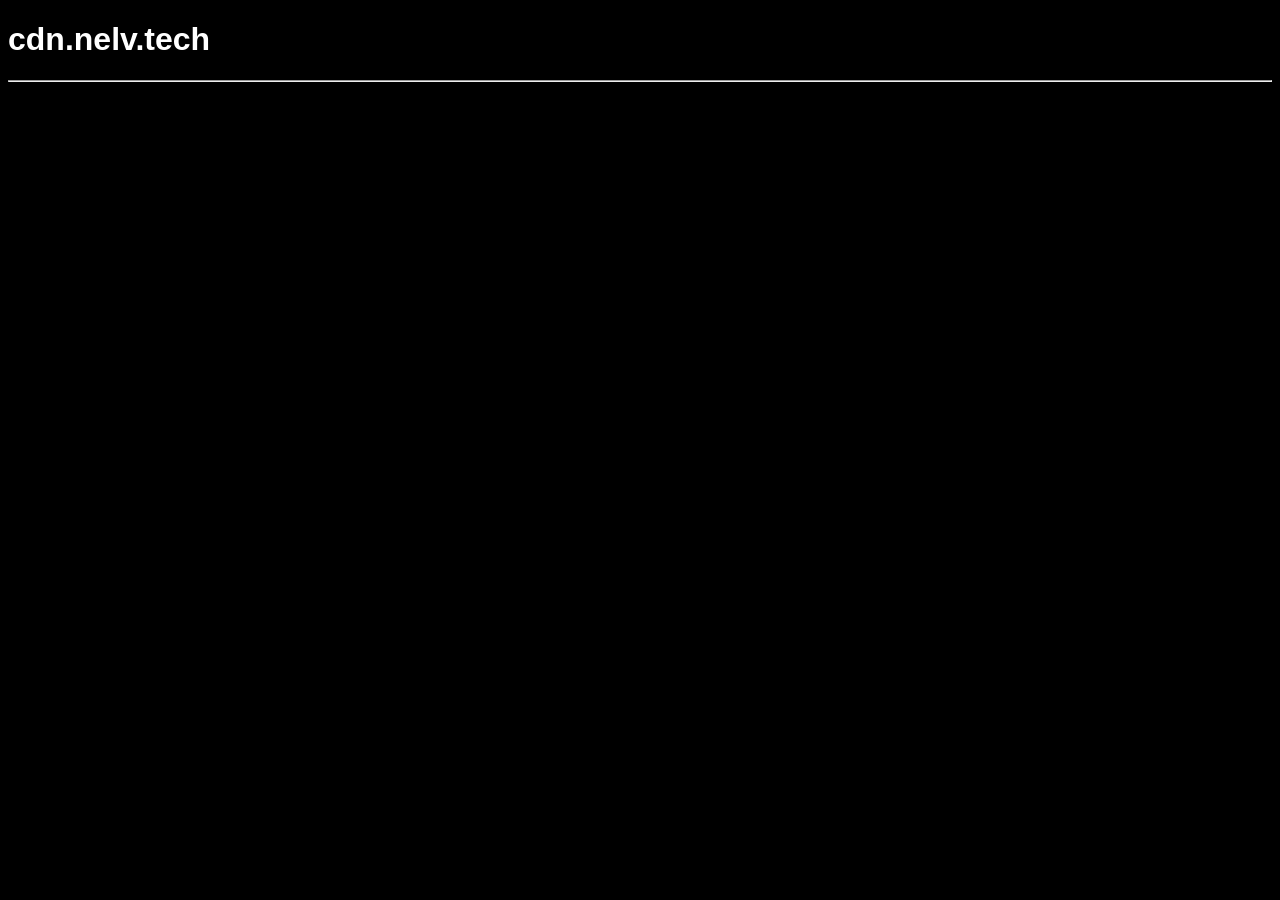
<file: index.html>
<!DOCTYPE html>
<html lang="ru">
<head>
	<meta charset="UTF-8">
	<meta name="viewport" content="width=device-width, initial-scale=1.0">

	<title>Nelv CDN</title>

	<link rel="icon" type="image/ico" href="favicon.ico">
	
	<link rel="author" href="/humans.txt">
	<link rel="security" href="/.well-known/security.txt">
	<link rel="license" href="/LICENSE">

	<link rel="stylesheet" href="https://cdn.nelv.tech/static/fonts/anonymous-pro/font.css">

	<style>
		body {
			font-family: "Anonymous Pro", Arial, sans-serif;
			background-color: black;
			color: white;
		}
	</style>
	
</head>
<body>
    <h1>cdn.nelv.tech</h1>
    <hr>
</body>
</html>
</file>
